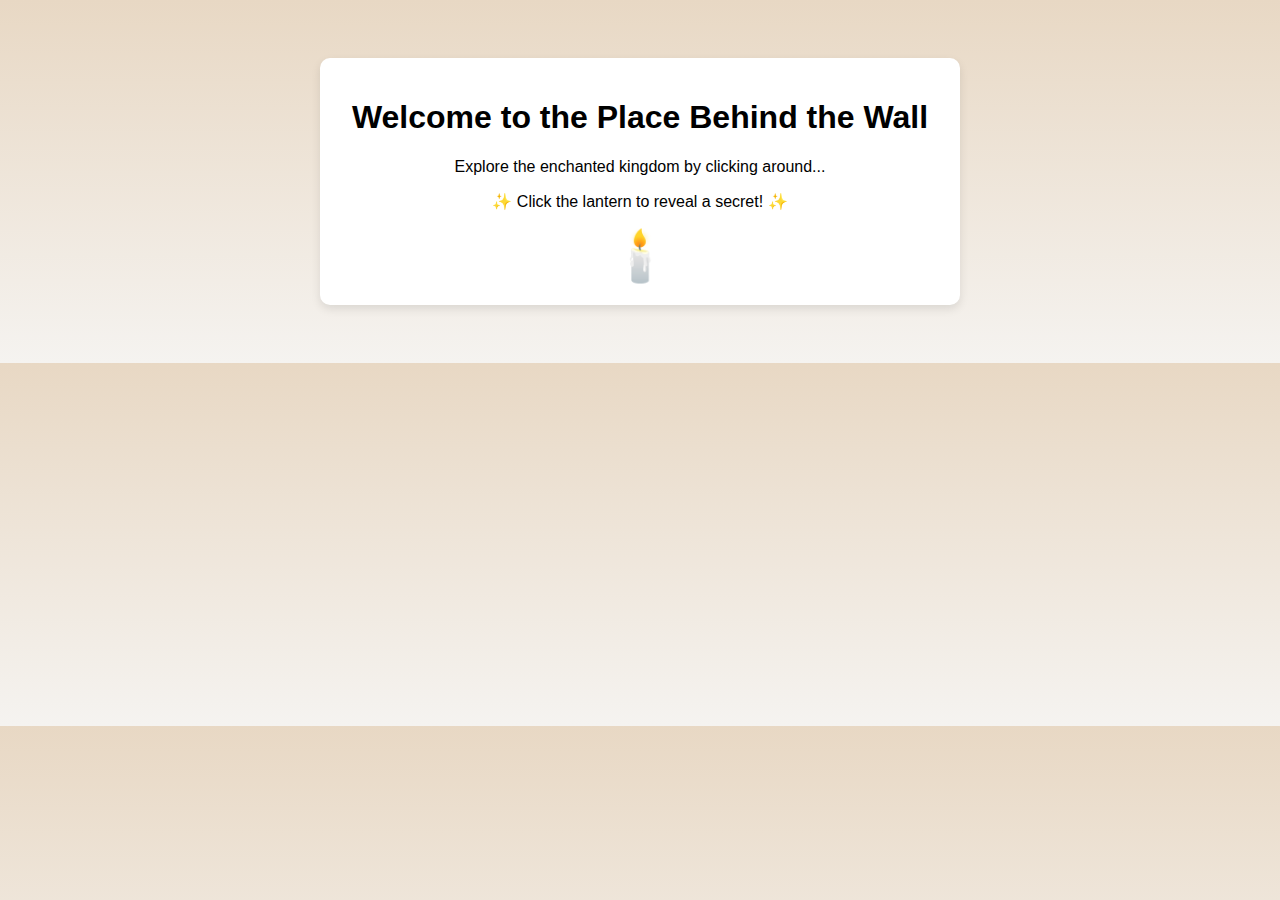
<file: place_behind_the_wall (1)/index.html>
<!DOCTYPE html>
<html lang="en">
<head>
    <meta charset="UTF-8">
    <meta name="viewport" content="width=device-width, initial-scale=1.0">
    <title>Place Behind the Wall</title>
    <link rel="stylesheet" href="style.css">
</head>
<body>
    <div class="container">
        <h1>Welcome to the Place Behind the Wall</h1>
        <p>Explore the enchanted kingdom by clicking around...</p>
        <div class="interactive-area">
            <p>✨ Click the lantern to reveal a secret! ✨</p>
            <div class="lantern" onclick="revealSecret()">🕯️</div>
            <p id="secret-message" style="display: none;">You found a hidden message! 🏰</p>
        </div>
    </div>
    <script src="script.js"></script>
</body>
</html>
</file>
<file: place_behind_the_wall (1)/style.css>
body {
    font-family: Arial, sans-serif;
    background: linear-gradient(to bottom, #e8d8c4, #f5f3f0);
    text-align: center;
    padding: 50px;
}
.container {
    max-width: 600px;
    margin: auto;
    background: white;
    padding: 20px;
    border-radius: 10px;
    box-shadow: 0px 4px 10px rgba(0, 0, 0, 0.1);
}
.lantern {
    font-size: 50px;
    cursor: pointer;
    transition: transform 0.3s;
}
.lantern:hover {
    transform: scale(1.1);
}
</file>
